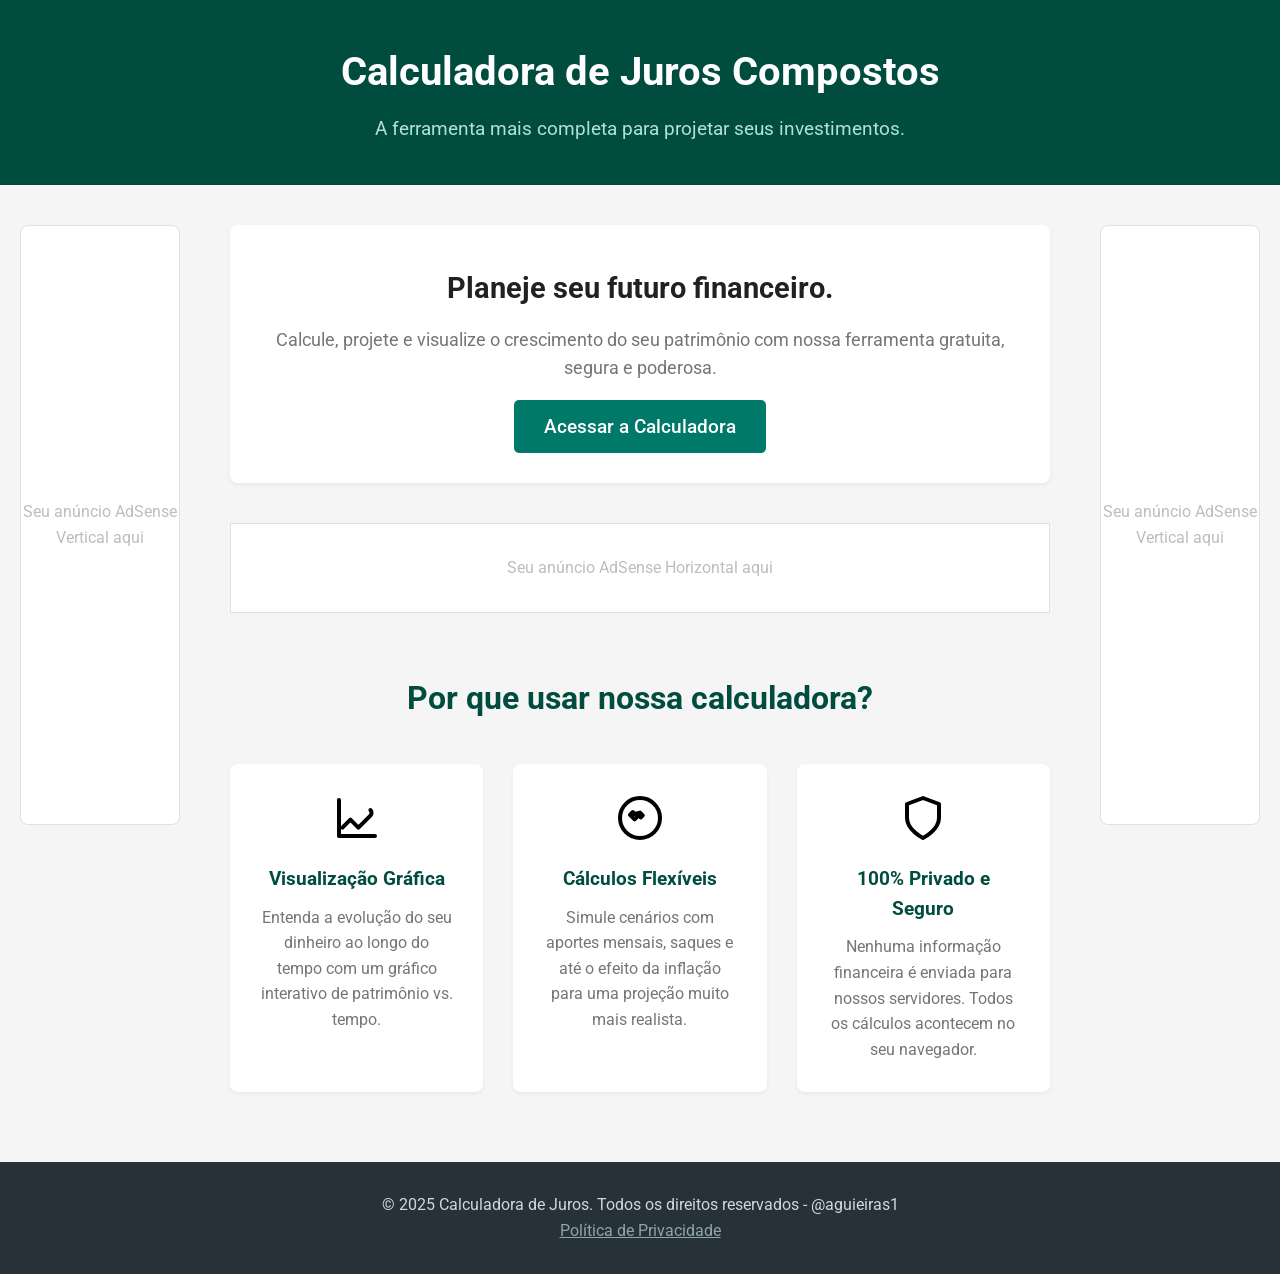
<file: public/index.html>
<!DOCTYPE html>
<html lang="pt-BR">
<head>
    <meta charset="UTF-8">
    <meta name="viewport" content="width=device-width, initial-scale=1.0">
    <title>Calculadora de Juros Compostos Avançada com Gráficos</title>
    <meta name="description" content="Planeje seu futuro financeiro. Calcule e visualize o crescimento do seu patrimônio com nossa calculadora de juros compostos completa, incluindo aportes, inflação e gráficos.">
    <link rel="stylesheet" href="assets/css/style.css">
    <link href="https://fonts.googleapis.com/css2?family=Roboto:wght@400;500;700&display=swap" rel="stylesheet">
</head>
<body>
    <header class="main-header">
        <div class="container">
            <h1>Calculadora de Juros Compostos</h1>
            <p>A ferramenta mais completa para projetar seus investimentos.</p>
        </div>
    </header>

    <div class="main-layout-grid">
        <aside class="sidebar-left ad-placeholder-skyscraper">Seu anúncio AdSense Vertical aqui</aside>
        <main class="container">
            <section class="hero-section">
                <h2>Planeje seu futuro financeiro.</h2>
                <p>Calcule, projete e visualize o crescimento do seu patrimônio com nossa ferramenta gratuita, segura e poderosa.</p>
                <a href="calculator.html" class="hero-button">Acessar a Calculadora</a>
            </section>
            
            <div class="ad-placeholder-leaderboard">Seu anúncio AdSense Horizontal aqui</div>

            <section class="why-us">
                <h2 class="section-title">Por que usar nossa calculadora?</h2>
                <div class="features-list">
                    <div class="feature-item">
                        <img src="assets/images/chart-icon.svg" alt="Ícone de Gráfico" class="feature-icon">
                        <h3>Visualização Gráfica</h3>
                        <p>Entenda a evolução do seu dinheiro ao longo do tempo com um gráfico interativo de patrimônio vs. tempo.</p>
                    </div>
                    <div class="feature-item">
                        <img src="assets/images/complete-icon.svg" alt="Ícone de Ferramenta Completa" class="feature-icon">
                        <h3>Cálculos Flexíveis</h3>
                        <p>Simule cenários com aportes mensais, saques e até o efeito da inflação para uma projeção muito mais realista.</p>
                    </div>
                    <div class="feature-item">
                        <img src="assets/images/shield-icon.svg" alt="Ícone de Segurança" class="feature-icon">
                        <h3>100% Privado e Seguro</h3>
                        <p>Nenhuma informação financeira é enviada para nossos servidores. Todos os cálculos acontecem no seu navegador.</p>
                    </div>
                </div>
            </section>
        </main>
        <aside class="sidebar-right ad-placeholder-skyscraper">Seu anúncio AdSense Vertical aqui</aside>
    </div>

    <footer class="main-footer">
        <div class="container">
            <p>&copy; 2025 Calculadora de Juros. Todos os direitos reservados - @aguieiras1</p>
            <a href="privacy.html">Política de Privacidade</a>
        </div>
    </footer>
</body>
</html>
</file>
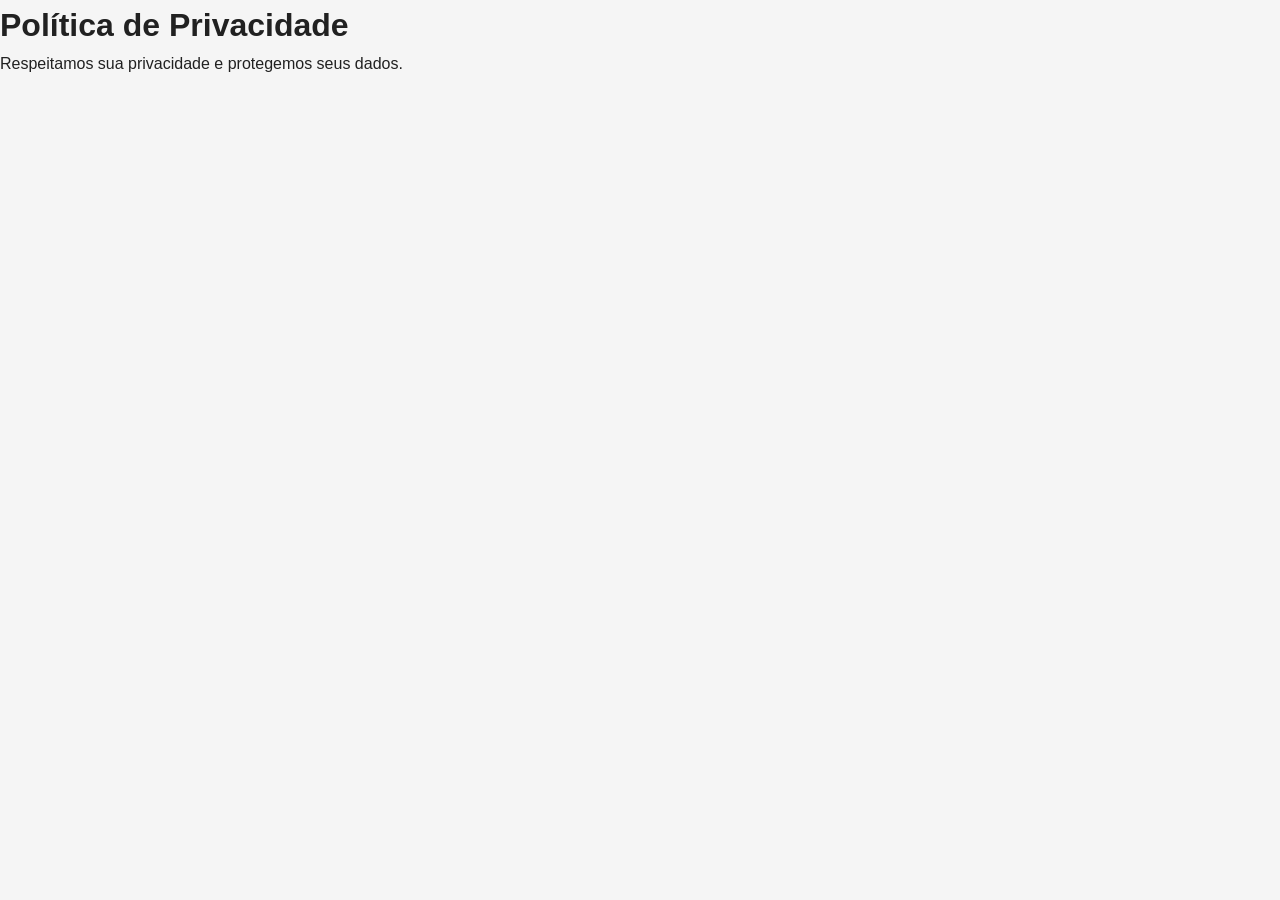
<file: privacy.html>
<!DOCTYPE html>
<html lang="pt-BR">
<head>
    <meta charset="UTF-8">
    <title>Política de Privacidade</title>
    <link rel="stylesheet" href="assets/css/style.css">
</head>
<body>
    <h1>Política de Privacidade</h1>
    <p>Respeitamos sua privacidade e protegemos seus dados.</p>
</body>
</html>
</file>
<file: public/assets/css/style.css>
/* ========================================= */
/* ESTILOS GERAIS (TEMA FINANCEIRO)          */
/* ========================================= */
:root {
    --primary-color: #004d40; /* Verde escuro */
    --secondary-color: #00796b; /* Verde médio */
    --accent-color: #4db6ac; /* Verde claro */
    --text-color: #212121;
    --light-gray: #f5f5f5;
    --border-color: #e0e0e0;
}
* { box-sizing: border-box; margin: 0; padding: 0; }
body { font-family: 'Roboto', sans-serif; background-color: var(--light-gray); color: var(--text-color); line-height: 1.6; }
.container { max-width: 1200px; margin: 0 auto; padding: 0 20px; }
.main-header { background: var(--primary-color); color: white; padding: 40px 0; text-align: center; margin-bottom: 40px; }
.main-header h1 { font-size: 2.5rem; margin-bottom: 10px; display: flex; align-items: center; justify-content: center; gap: 15px; }
.main-header p { font-size: 1.2rem; color: #b2dfdb; }
.header-icon { width: 40px; height: 40px; filter: invert(1); }
.header-back-link { color: #b2dfdb; text-decoration: none; transition: color 0.2s; }
.header-back-link:hover { color: #fff; }
.main-footer { text-align: center; padding: 30px 0; margin-top: 50px; background-color: #263238; color: #cfd8dc; }
.main-footer a { color: #90a4ae; }

/* ========================================= */
/* ESTILOS DA PÁGINA INICIAL (index.html)    */
/* ========================================= */
.main-layout-grid { display: grid; grid-template-columns: auto 1fr auto; gap: 30px; max-width: 1440px; margin: 0 auto; padding: 0 20px; }
.ad-placeholder-skyscraper { width: 160px; height: 600px; background: #fff; border: 1px solid var(--border-color); display: flex; align-items: center; justify-content: center; text-align: center; color: #bdbdbd; border-radius: 8px; }
.ad-placeholder-leaderboard { width: 100%; min-height: 90px; background: #fff; border: 1px solid var(--border-color); display: flex; align-items: center; justify-content: center; margin: 0 auto 40px auto; color: #bdbdbd; }
.hero-section { background-color: #fff; padding: 40px; text-align: center; border-radius: 8px; margin-bottom: 40px; box-shadow: 0 2px 4px rgba(0,0,0,0.05); }
.hero-section h2 { font-size: 1.8rem; margin-bottom: 15px; }
.hero-section p { font-size: 1.1rem; color: #757575; margin-bottom: 30px; }
.hero-button { background-color: var(--secondary-color); color: white; text-decoration: none; padding: 15px 30px; border-radius: 5px; font-size: 1.2rem; font-weight: 500; transition: background-color 0.2s; border: none; cursor: pointer; }
.hero-button:hover { background-color: var(--primary-color); }
.why-us { padding: 20px 0; }
.section-title { text-align: center; font-size: 2rem; color: var(--primary-color); margin-bottom: 40px; }
.features-list { display: grid; grid-template-columns: repeat(auto-fit, minmax(250px, 1fr)); gap: 30px; }
.feature-item { background-color: #fff; padding: 30px; border-radius: 8px; text-align: center; box-shadow: 0 2px 4px rgba(0,0,0,0.05); }
.feature-icon { color: var(--secondary-color); width: 48px; height: 48px; margin-bottom: 15px; }
.feature-item h3 { margin-bottom: 10px; color: var(--primary-color); }
.feature-item p { color: #757575; }

/* ========================================= */
/* ESTILOS DA CALCULADORA (calculator.html) */
/* ========================================= */
.calculator-layout { display: grid; grid-template-columns: 1fr; gap: 40px; }
@media(min-width: 992px) { .calculator-layout { grid-template-columns: 400px 1fr; } }
.calculator-form { background-color: #fff; padding: 30px; border-radius: 8px; box-shadow: 0 2px 4px rgba(0,0,0,0.05); }
.form-group { margin-bottom: 20px; }
.form-group label { display: block; margin-bottom: 8px; font-weight: 500; color: #616161; }
.form-group input, .form-group select { width: 100%; padding: 12px; border: 1px solid var(--border-color); border-radius: 5px; font-size: 1rem; }
.form-group.row { display: flex; gap: 15px; align-items: flex-end; }
.form-group.row .col { flex: 1; }
.results-panel { background-color: #fff; padding: 30px; border-radius: 8px; box-shadow: 0 2px 4px rgba(0,0,0,0.05); }
.results-summary { margin-bottom: 30px; display: grid; grid-template-columns: 1fr 1fr; gap: 20px; text-align: center; }
.result-box h3 { font-size: 1rem; color: #757575; margin-bottom: 5px; font-weight: 400; }
.result-box p { font-size: 1.8rem; font-weight: 500; color: var(--primary-color); }
.result-box p.positive { color: #2e7d32; }
.chart-container { position: relative; width: 100%; height: 400px; }

/* Responsividade */
@media (max-width: 1200px) { .main-layout-grid { grid-template-columns: 1fr; } .sidebar-left, .sidebar-right { display: none; } }
</file>
<file: assets/css/style.css>
/* ========================================= */
/* ESTILOS GERAIS (TEMA FINANCEIRO)          */
/* ========================================= */
:root {
    --primary-color: #004d40; /* Verde escuro */
    --secondary-color: #00796b; /* Verde médio */
    --accent-color: #4db6ac; /* Verde claro */
    --text-color: #212121;
    --light-gray: #f5f5f5;
    --border-color: #e0e0e0;
}
* { box-sizing: border-box; margin: 0; padding: 0; }
body { font-family: 'Roboto', sans-serif; background-color: var(--light-gray); color: var(--text-color); line-height: 1.6; }
.container { max-width: 1200px; margin: 0 auto; padding: 0 20px; }
.main-header { background: var(--primary-color); color: white; padding: 40px 0; text-align: center; margin-bottom: 40px; }
.main-header h1 { font-size: 2.5rem; margin-bottom: 10px; display: flex; align-items: center; justify-content: center; gap: 15px; }
.main-header p { font-size: 1.2rem; color: #b2dfdb; }
.header-icon { width: 40px; height: 40px; filter: invert(1); }
.header-back-link { color: #b2dfdb; text-decoration: none; transition: color 0.2s; }
.header-back-link:hover { color: #fff; }
.main-footer { text-align: center; padding: 30px 0; margin-top: 50px; background-color: #263238; color: #cfd8dc; }
.main-footer a { color: #90a4ae; }

/* ========================================= */
/* ESTILOS DA PÁGINA INICIAL (index.html)    */
/* ========================================= */
.main-layout-grid { display: grid; grid-template-columns: auto 1fr auto; gap: 30px; max-width: 1440px; margin: 0 auto; padding: 0 20px; }
.ad-placeholder-skyscraper { width: 160px; height: 600px; background: #fff; border: 1px solid var(--border-color); display: flex; align-items: center; justify-content: center; text-align: center; color: #bdbdbd; border-radius: 8px; }
.ad-placeholder-leaderboard { width: 100%; min-height: 90px; background: #fff; border: 1px solid var(--border-color); display: flex; align-items: center; justify-content: center; margin: 0 auto 40px auto; color: #bdbdbd; }
.hero-section { background-color: #fff; padding: 40px; text-align: center; border-radius: 8px; margin-bottom: 40px; box-shadow: 0 2px 4px rgba(0,0,0,0.05); }
.hero-section h2 { font-size: 1.8rem; margin-bottom: 15px; }
.hero-section p { font-size: 1.1rem; color: #757575; margin-bottom: 30px; }
.hero-button { background-color: var(--secondary-color); color: white; text-decoration: none; padding: 15px 30px; border-radius: 5px; font-size: 1.2rem; font-weight: 500; transition: background-color 0.2s; border: none; cursor: pointer; }
.hero-button:hover { background-color: var(--primary-color); }
.why-us { padding: 20px 0; }
.section-title { text-align: center; font-size: 2rem; color: var(--primary-color); margin-bottom: 40px; }
.features-list { display: grid; grid-template-columns: repeat(auto-fit, minmax(250px, 1fr)); gap: 30px; }
.feature-item { background-color: #fff; padding: 30px; border-radius: 8px; text-align: center; box-shadow: 0 2px 4px rgba(0,0,0,0.05); }
.feature-icon { color: var(--secondary-color); width: 48px; height: 48px; margin-bottom: 15px; }
.feature-item h3 { margin-bottom: 10px; color: var(--primary-color); }
.feature-item p { color: #757575; }

/* ========================================= */
/* ESTILOS DA CALCULADORA (calculator.html) */
/* ========================================= */
.calculator-layout { display: grid; grid-template-columns: 1fr; gap: 40px; }
@media(min-width: 992px) { .calculator-layout { grid-template-columns: 400px 1fr; } }
.calculator-form { background-color: #fff; padding: 30px; border-radius: 8px; box-shadow: 0 2px 4px rgba(0,0,0,0.05); }
.form-group { margin-bottom: 20px; }
.form-group label { display: block; margin-bottom: 8px; font-weight: 500; color: #616161; }
.form-group input, .form-group select { width: 100%; padding: 12px; border: 1px solid var(--border-color); border-radius: 5px; font-size: 1rem; }
.form-group.row { display: flex; gap: 15px; align-items: flex-end; }
.form-group.row .col { flex: 1; }
.results-panel { background-color: #fff; padding: 30px; border-radius: 8px; box-shadow: 0 2px 4px rgba(0,0,0,0.05); }
.results-summary { margin-bottom: 30px; display: grid; grid-template-columns: 1fr 1fr; gap: 20px; text-align: center; }
.result-box h3 { font-size: 1rem; color: #757575; margin-bottom: 5px; font-weight: 400; }
.result-box p { font-size: 1.8rem; font-weight: 500; color: var(--primary-color); }
.result-box p.positive { color: #2e7d32; }
.chart-container { position: relative; width: 100%; height: 400px; }

/* Responsividade */
@media (max-width: 1200px) { .main-layout-grid { grid-template-columns: 1fr; } .sidebar-left, .sidebar-right { display: none; } }
</file>
